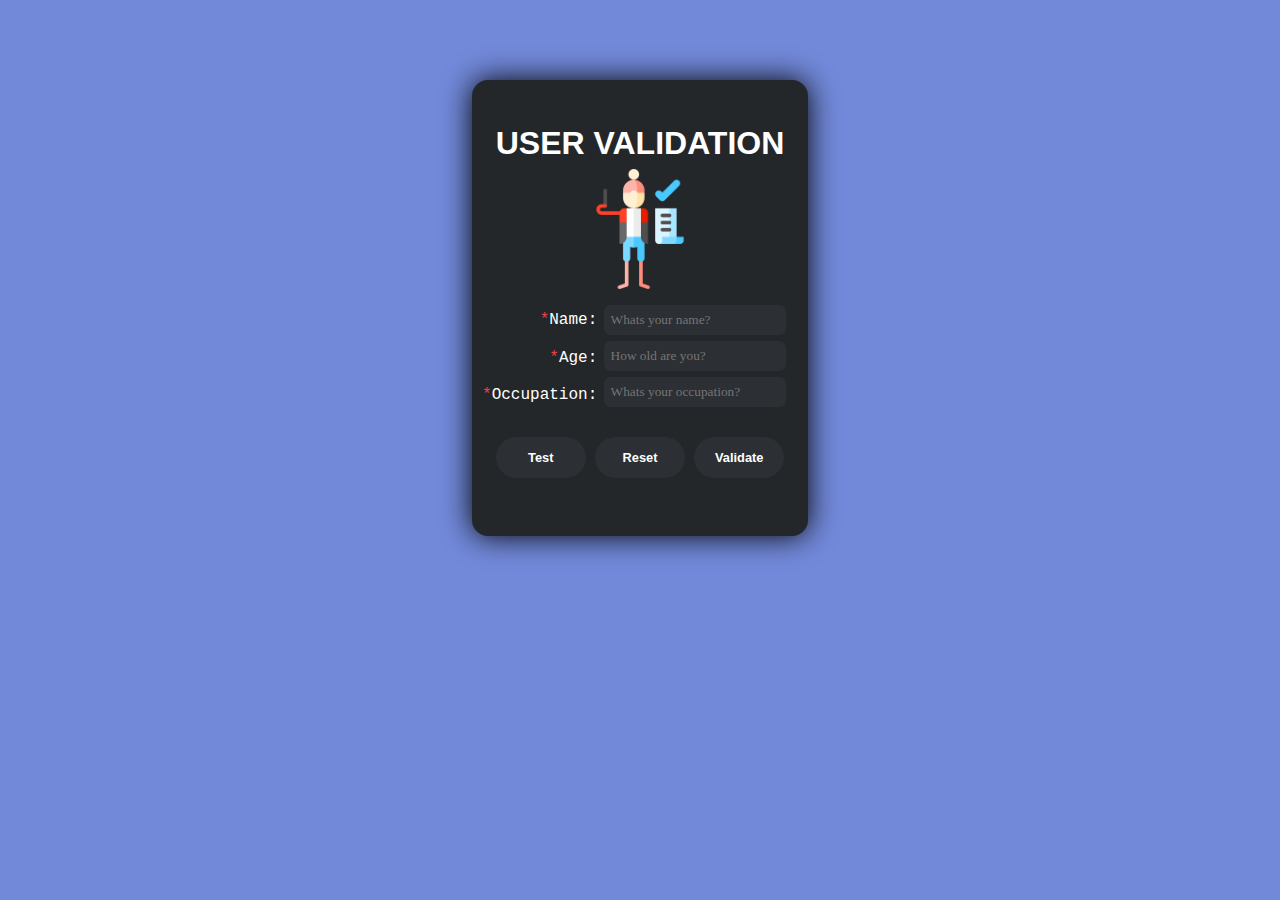
<file: index.html>
<!DOCTYPE html>
<html lang="en">

	<head>
		<meta charset="UTF-8">
		<meta http-equiv="X-UA-Compatible" content="IE=edge">
		<meta name="viewport" content="width=device-width, initial-scale=1.0">
		<meta name="description" content="User validation page">
		<meta name="keywords" content="user validation;validate age">
		<title>User Validation</title>

		<link rel="stylesheet" href="css/style.css">
		<link rel="shortcut icon" href="images/user-validation.png" type="image/x-icon">
	</head>

	<body>
		<main>
			<header>
				<h1>User Validation</h1>
			</header>

			<img src="images/user-validation.png" alt="User Validation" width="120px">

			<form id="validation_form" onsubmit="validate()">
				<span id="labels">
					<label class="form-label"><span class="red">*</span>Name:</label>
					<label class="form-label"><span class="red">*</span>Age:</label>
					<label class="form-label"><span class="red">*</span>Occupation:</label>
				</span>

				<span id="inputs">
					<input type="text" id="name_input" class="form-input"
						placeholder="Whats your name?" required>
					<input type="number" id="age_input" class="form-input" min="1" max="122"
						placeholder="How old are you?" required>
					<input type="text" id="occupation_input" class="form-input"
						placeholder="Whats your occupation?" required>
				</span>

				<div id="buttons">
					<button type="button" class="btn" onclick="test()">Test</button>
					<button type="reset" class="btn">Reset</button>
					<button type="submit" class="btn">Validate</button>
				</div>
			</form>

			<p id="msg">&nbsp;</>
		</main>

		<script src="js/app.js"></script>
	</body>

</html>
</file>
<file: css/style.css>
body {
	background-color: #7289da;
	color: #fff;
	text-align: center;
}

header h1 {
	font-family: sans-serif;
	text-transform: uppercase;
	margin-bottom: .2em;
}

main {
	width: 21em;
	background-color: #23272a;
	border-radius: 1em;
	margin-top: 5em;
	margin-inline: auto;
	padding-block: 1.5em;
	font-family: 'Courier New';
	box-shadow: 0px 0px 30px black;
}

#validation_form {
	display: grid;
	grid-template-areas:
		"l i i"
		"b b b";
	margin-top: .3em;
}

#labels {
	grid-area: l;
}

#inputs {
	grid-area: i;
}

#buttons {
	grid-area: b;
	margin-top: 1.3em;
}

#msg {
	margin: 0;
	margin-top: 1em;
}

.form-input {
	display: block;
	font-family: 'Segoe UI';
	width: 80%;
	background-color: #2c2f33;
	color: #fff;
	border: none;
	padding: .5em;
	margin: .5em;
	outline: none;
	border-radius: .5em;
}

.form-input::-webkit-inner-spin-button,
.form-input::-webkit-outer-spin-button {
	-webkit-appearance: none;
}

.form-input:-webkit-autofill,
.form-input:-webkit-autofill:hover,
.form-input:-webkit-autofill:focus {
	-webkit-text-fill-color: #fff;
	-webkit-box-shadow: 0 0 0px 1000px #2c2f33 inset;
	transition: background-color 5000s ease-in-out 0s;
	caret-color: #fff;
}

.form-label {
	display: block;
	padding-block: .4em;
	margin-block: .4em;
	text-align: right;
	cursor: auto;
}

.btn {
	width: 7em;
	background-color: #2c2f33;
	border: none;
	border-radius: 2em;
	padding: 1em;
	font-size: .8em;
	color: #fff;
	font-weight: bolder;
}

.btn:hover {
	background-color: #7289da;
	color: #23272a;
	cursor: pointer;
	box-shadow: .3em .3em 45px black;
}

.btn:active {
	color: #fff;
}

.invalid, .red {
	color: #ed4245;
}

.valid {
	color: #99aab5;
}
</file>
